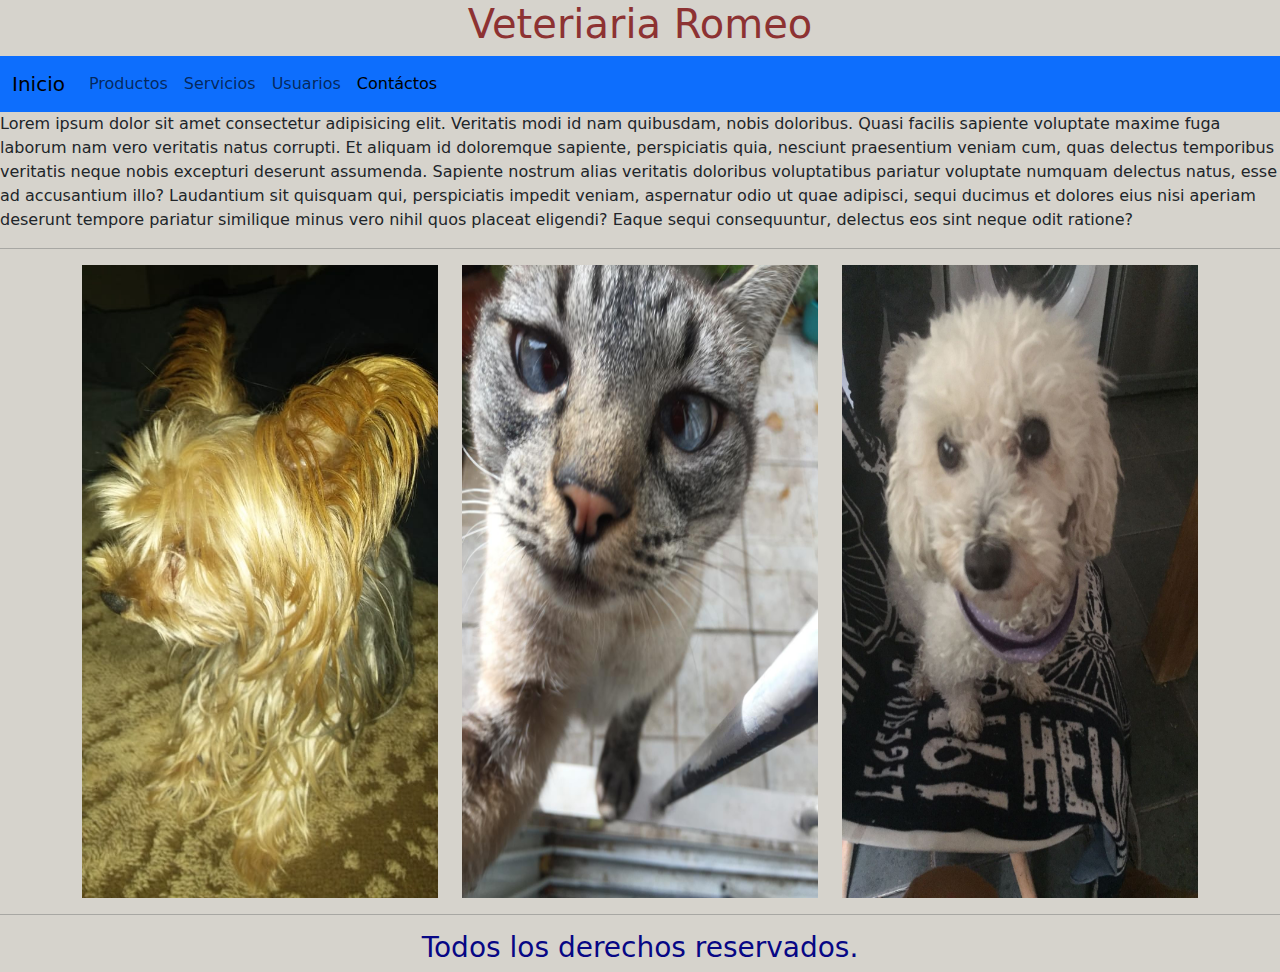
<file: index.html>
<!DOCTYPE html>
<html lang="en">
  <head>
    <meta charset="UTF-8" />
    <meta name="viewport" content="width=device-width, initial-scale=1.0" />
    <!-- bootstrap -->
    <link
      href="https://cdn.jsdelivr.net/npm/bootstrap@5.3.3/dist/css/bootstrap.min.css"
      rel="stylesheet"
      integrity="sha384-QWTKZyjpPEjISv5WaRU9OFeRpok6YctnYmDr5pNlyT2bRjXh0JMhjY6hW+ALEwIH"
      crossorigin="anonymous"
    />
    <!-- link de mi css -->
    <link rel="stylesheet" href="css/style.css" />
    <title>Veterinaria Romeo</title>
  </head>
  <body>
    <main>
      <header>
        <h1>Veteriaria Romeo</h1>
      </header>
      <!-- barra de navegacion -->
      <nav class="navbar navbar-expand-lg bg-primary">
        <div class="container-fluid">
          <a class="navbar-brand" href="./index.html">Inicio</a>
          <button
            class="navbar-toggler"
            type="button"
            data-bs-toggle="collapse"
            data-bs-target="#navbarNavAltMarkup"
            aria-controls="navbarNavAltMarkup"
            aria-expanded="false"
            aria-label="Toggle navigation"
          >
            <span class="navbar-toggler-icon"></span>
          </button>
          <div class="collapse navbar-collapse" id="navbarNavAltMarkup">
            <div class="navbar-nav">
              <a class="nav-link" href="./pages/productos.html">Productos</a>
              <a class="nav-link" href="./pages/servicios.html">Servicios</a>
              <a class="nav-link" href="./pages/usuarios.html">Usuarios</a>
              <a
                class="nav-link active"
                aria-current="page"
                href="./pages/contactos.html"
                >Contáctos</a
              >
            </div>
          </div>
        </div>
      </nav>
      <div>
        <!-- texto para rellenar -->
        <p>
          Lorem ipsum dolor sit amet consectetur adipisicing elit. Veritatis
          modi id nam quibusdam, nobis doloribus. Quasi facilis sapiente
          voluptate maxime fuga laborum nam vero veritatis natus corrupti. Et
          aliquam id doloremque sapiente, perspiciatis quia, nesciunt
          praesentium veniam cum, quas delectus temporibus veritatis neque nobis
          excepturi deserunt assumenda. Sapiente nostrum alias veritatis
          doloribus voluptatibus pariatur voluptate numquam delectus natus, esse
          ad accusantium illo? Laudantium sit quisquam qui, perspiciatis impedit
          veniam, aspernatur odio ut quae adipisci, sequi ducimus et dolores
          eius nisi aperiam deserunt tempore pariatur similique minus vero nihil
          quos placeat eligendi? Eaque sequi consequuntur, delectus eos sint
          neque odit ratione?
        </p>
      </div>
      <hr />
      <!-- algunas imagenes -->
      <section class="container">
        <div class="row">
          <img class="col-md-4" src="./img/romeo.jpg" alt="">
          <img class="col-md-4" src="./img/mochi.jpg" alt="">
          <img class="col-md-4" src="./img/Mili.jpg" alt="">
        </div>
      </section>

      <hr />

      <!-- pie de pagina -->
      <footer class="footer"><h3>Todos los derechos reservados.</h3></footer>
      <script src="https://cdn.jsdelivr.net/npm/bootstrap@5.3.3/dist/js/bootstrap.bundle.min.js" integrity="sha384-YvpcrYf0tY3lHB60NNkmXc5s9fDVZLESaAA55NDzOxhy9GkcIdslK1eN7N6jIeHz" crossorigin="anonymous"></script>
    </main>
  </body>
</html>
</file>
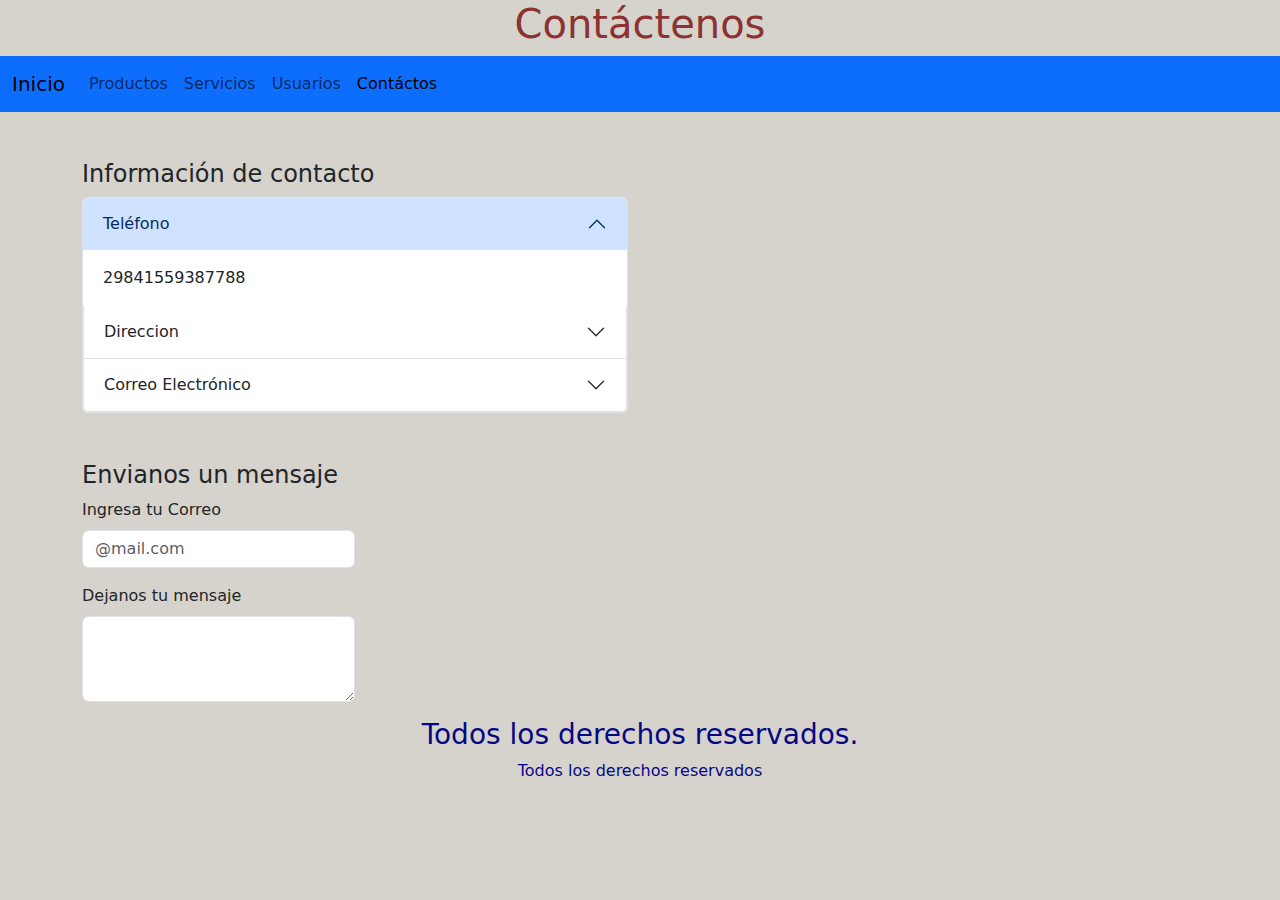
<file: pages/contactos.html>
<!DOCTYPE html>
<html lang="en">
  <head>
    <meta charset="UTF-8" />
    <meta name="viewport" content="width=device-width, initial-scale=1.0" />
    <!-- bootstrap -->
    <link
      href="https://cdn.jsdelivr.net/npm/bootstrap@5.3.3/dist/css/bootstrap.min.css"
      rel="stylesheet"
      integrity="sha384-QWTKZyjpPEjISv5WaRU9OFeRpok6YctnYmDr5pNlyT2bRjXh0JMhjY6hW+ALEwIH"
      crossorigin="anonymous"
    />
    <!-- mi css -->
    <link rel="stylesheet" href="../css/style.css" />
    <title>Contáctos</title>
  </head>
  <body>
    <header>
      <h1>Contáctenos</h1>
    </header>
    <main>
    <nav class="navbar navbar-expand-lg bg-primary">
      <div class="container-fluid">
        <a class="navbar-brand" href="../index.html">Inicio</a>
        <button
          class="navbar-toggler"
          type="button"
          data-bs-toggle="collapse"
          data-bs-target="#navbarNavAltMarkup"
          aria-controls="navbarNavAltMarkup"
          aria-expanded="false"
          aria-label="Toggle navigation"
        >
          <span class="navbar-toggler-icon"></span>
        </button>
        <div class="collapse navbar-collapse" id="navbarNavAltMarkup">
          <div class="navbar-nav">
            <a class="nav-link" href="../pages/productos.html">Productos</a>
            <a class="nav-link" href="../pages/servicios.html">Servicios</a>
            <a class="nav-link" href="../pages/usuarios.html">Usuarios</a>
            <a
              class="nav-link active"
              aria-current="page"
              href="../pages/contactos.html"
              >Contáctos</a
            >
          </div>
        </div>
      </div>
    </nav>
    <!-- bt accordion -->
     <section class="container">
      <div class="row mt-5 gap-4-md-0">
        <div class="col-md-6">
          <h4>Información de contacto</h4>
          <div class="accordion" id="accordionExample">
            <div class="accordion-item">
              <h2 class="accordion-header">
                <button class="accordion-button" type="button" data-bs-toggle="collapse" data-bs-target="#collapseOne" aria-expanded="true" aria-controls="collapseOne">
                  Teléfono
                </button>
              </h2>
              <div id="collapseOne" class="accordion-collapse collapse show" data-bs-parent="#accordionExample">
                <div class="accordion-body">
                  29841559387788
              </div>
            </div>
            <div class="accordion-item">
              <h2 class="accordion-header">
                <button class="accordion-button collapsed" type="button" data-bs-toggle="collapse" data-bs-target="#collapseTwo" aria-expanded="false" aria-controls="collapseTwo">
                  Direccion
                </button>
              </h2>
              <div id="collapseTwo" class="accordion-collapse collapse" data-bs-parent="#accordionExample">
                <div class="accordion-body">
                  Calle sin Nombre 123
                </div>
              </div>
            </div>
            <div class="accordion-item">
              <h2 class="accordion-header">
                <button class="accordion-button collapsed" type="button" data-bs-toggle="collapse" data-bs-target="#collapseThree" aria-expanded="false" aria-controls="collapseThree">
                  Correo Electrónico
                </button>
              </h2>
              <div id="collapseThree" class="accordion-collapse collapse" data-bs-parent="#accordionExample">
                <div class="accordion-body">
                  VeterinariaRomeo@mail.com
                </div>
              </div>
            </div>
          </div>

        </div>
        <div class="col-md-6">
          <h4 class="mt-5">Envianos un mensaje</h4>
          <form action="">
          <div class="mb-3">
            <label for="exampleFormControlInput1" class="form-label">Ingresa tu Correo</label>
            <input type="email" class="form-control" id="exampleFormControlInput1" placeholder="@mail.com">
          </div>
          <div class="mb-3">
            <label for="exampleFormControlTextarea1" class="form-label">Dejanos tu mensaje</label>
            <textarea class="form-control" id="exampleFormControlTextarea1" rows="3"></textarea>
          </div>
          </form>

        </div>

      </div>
     </section>
</main>
    <footer class="footer">
      <h3>Todos los derechos reservados.</h3>
      Todos los derechos reservados
    </footer>
    <script src="https://cdn.jsdelivr.net/npm/bootstrap@5.3.3/dist/js/bootstrap.bundle.min.js" integrity="sha384-YvpcrYf0tY3lHB60NNkmXc5s9fDVZLESaAA55NDzOxhy9GkcIdslK1eN7N6jIeHz" crossorigin="anonymous"></script>
  </body>
</html>
</file>
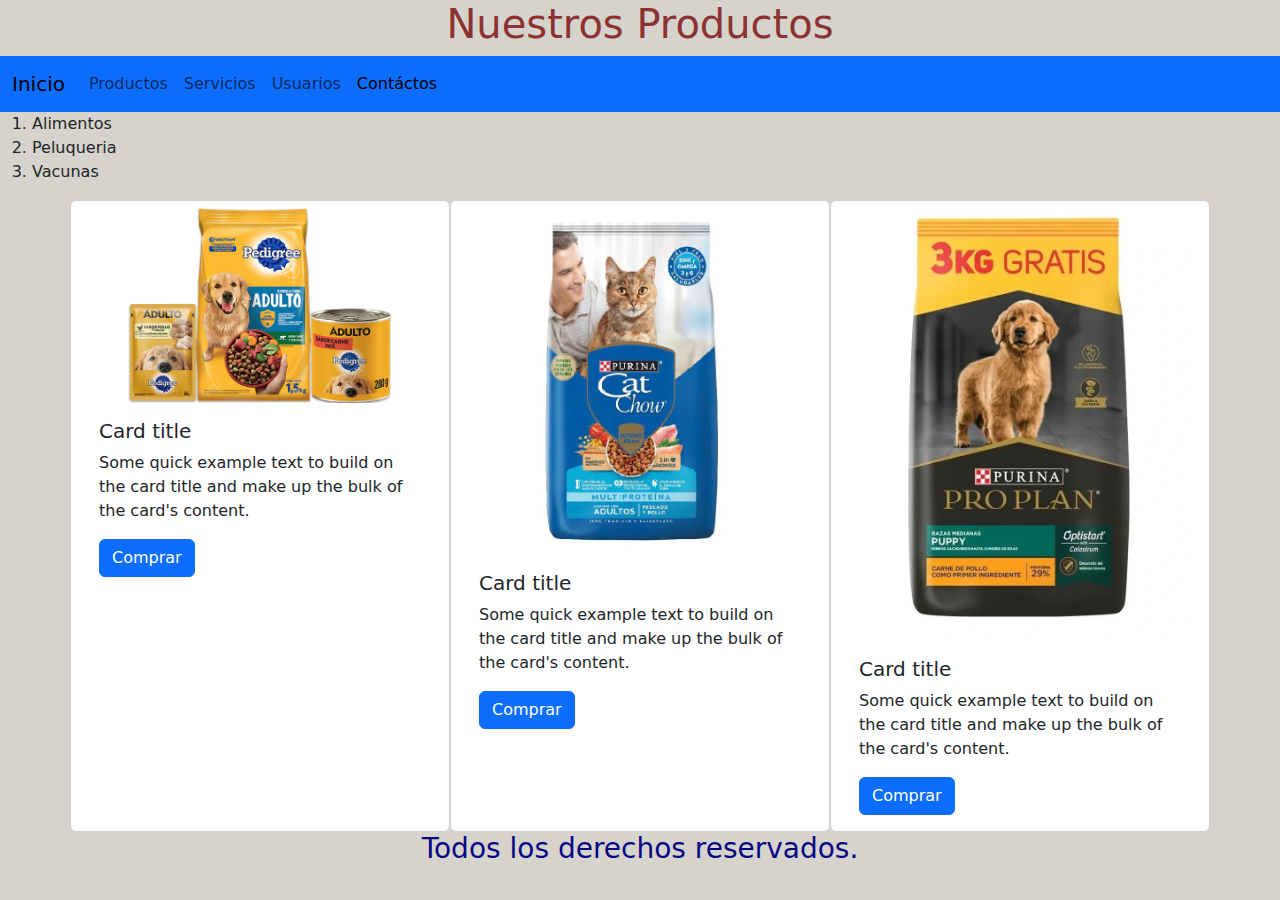
<file: pages/productos.html>
<!DOCTYPE html>
<html lang="en">
  <head>
    <meta charset="UTF-8" />
    <meta name="viewport" content="width=device-width, initial-scale=1.0" />
    <!-- bootstrap -->
    <link
      href="https://cdn.jsdelivr.net/npm/bootstrap@5.3.3/dist/css/bootstrap.min.css"
      rel="stylesheet"
      integrity="sha384-QWTKZyjpPEjISv5WaRU9OFeRpok6YctnYmDr5pNlyT2bRjXh0JMhjY6hW+ALEwIH"
      crossorigin="anonymous"
    />
    <!-- mi css -->
    <link rel="stylesheet" href="../css/style.css" />
    <title>Productos</title>
  </head>
  <body>
    <header>
      <h1>Nuestros Productos</h1>
    </header>
    <main>
    <nav class="navbar navbar-expand-lg bg-primary">
      <div class="container-fluid">
        <a class="navbar-brand" href="../index.html">Inicio</a>
        <button
          class="navbar-toggler"
          type="button"
          data-bs-toggle="collapse"
          data-bs-target="#navbarNavAltMarkup"
          aria-controls="navbarNavAltMarkup"
          aria-expanded="false"
          aria-label="Toggle navigation"
        >
          <span class="navbar-toggler-icon"></span>
        </button>
        <div class="collapse navbar-collapse" id="navbarNavAltMarkup">
          <div class="navbar-nav">
            <a class="nav-link" href="../pages/productos.html">Productos</a>
            <a class="nav-link" href="../pages/servicios.html">Servicios</a>
            <a class="nav-link" href="../pages/usuarios.html">Usuarios</a>
            <a
              class="nav-link active"
              aria-current="page"
              href="../pages/contactos.html"
              >Contáctos</a
            >
          </div>
        </div>
      </div>
    </nav>
    <ol>
      <li>Alimentos</li>
      <li>Peluqueria</li>
      <li>Vacunas</li>
    </ol>

    <section class="container">
        <div class="row">
          <div class="card col-md-4">
            <img src="../img/pedigree.avif" class="card-img-top" alt="Pedigree" />
            <div class="card-body">
              <h5 class="card-title">Card title</h5>
              <p class="card-text">
                Some quick example text to build on the card title and make up
                the bulk of the card's content.
              </p>
              <a href="#" class="btn btn-primary">Comprar</a>
            </div>
          </div>
          <div class="card col-md-4">
            <img src="../img/catChow.jpg" class="card-img-top" alt="CatChow" />
            <div class="card-body">
              <h5 class="card-title">Card title</h5>
              <p class="card-text">
                Some quick example text to build on the card title and make up
                the bulk of the card's content.
              </p>
              <a href="#" class="btn btn-primary">Comprar</a>
            </div>
          </div>
          <div class="card col-md-4">
            <img src="../img/proplan.webp" class="card-img-top" alt="Proplan" />
            <div class="card-body">
              <h5 class="card-title">Card title</h5>
              <p class="card-text">
                Some quick example text to build on the card title and make up
                the bulk of the card's content.
              </p>
              <a href="#" class="btn btn-primary">Comprar</a>
            </div>
          </div>
          </div>
        </div>
      </section>
    </main>
    <footer class="footer"><h3>Todos los derechos reservados.</h3></footer>
    <script src="https://cdn.jsdelivr.net/npm/bootstrap@5.3.3/dist/js/bootstrap.bundle.min.js" integrity="sha384-YvpcrYf0tY3lHB60NNkmXc5s9fDVZLESaAA55NDzOxhy9GkcIdslK1eN7N6jIeHz" crossorigin="anonymous"></script>
  </body>
</html>
</file>
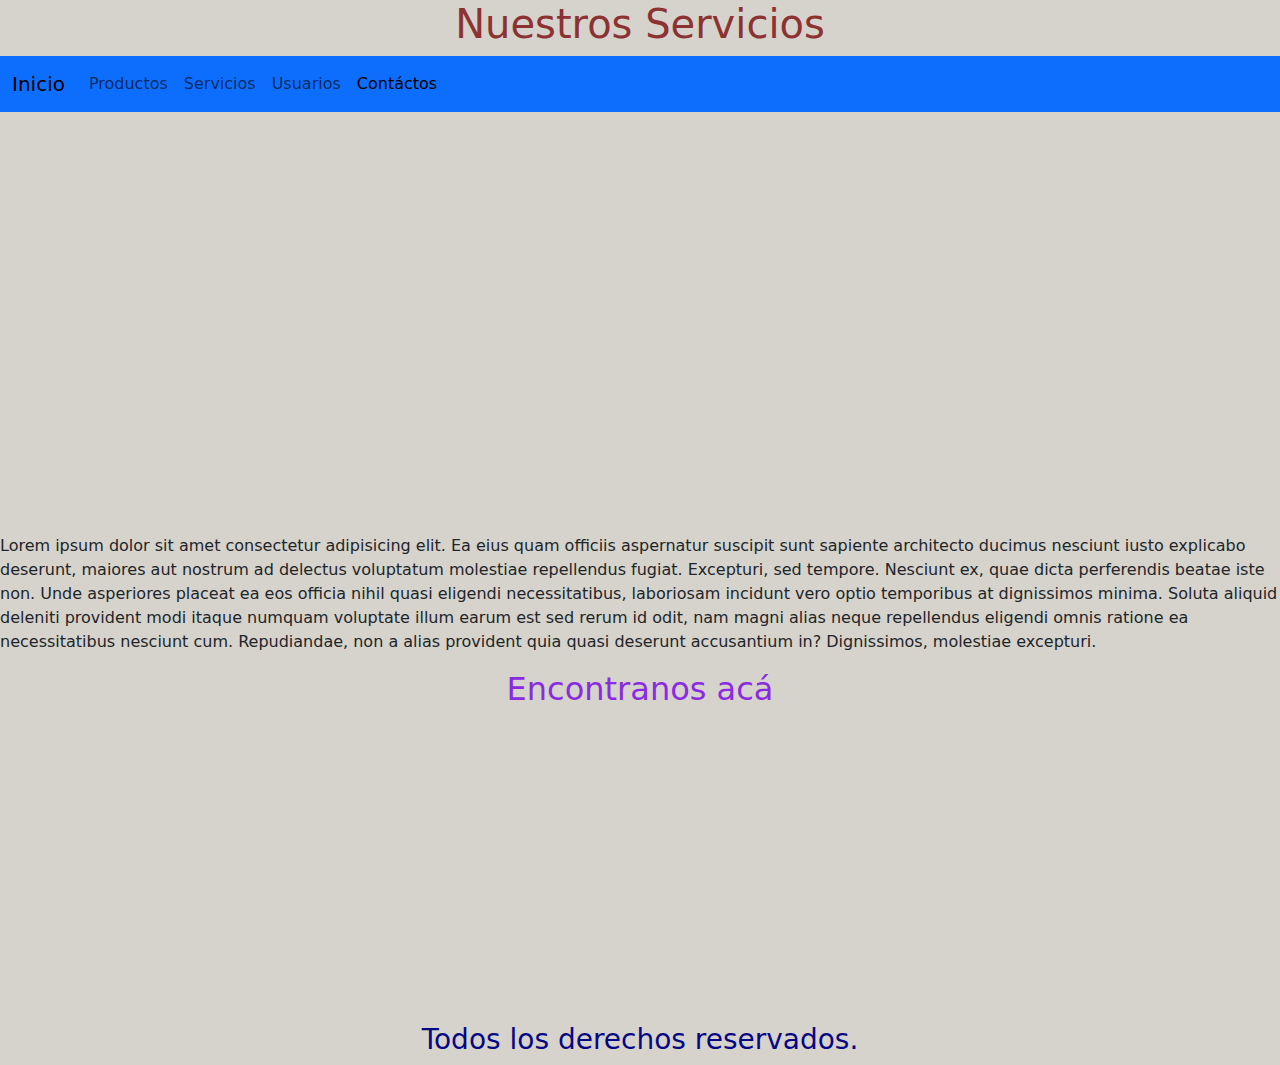
<file: pages/servicios.html>
<!DOCTYPE html>
<html lang="en">
  <head>
    <meta charset="UTF-8" />
    <meta name="viewport" content="width=device-width, initial-scale=1.0" />
    <!-- bootstrap -->
    <link
      href="https://cdn.jsdelivr.net/npm/bootstrap@5.3.3/dist/css/bootstrap.min.css"
      rel="stylesheet"
      integrity="sha384-QWTKZyjpPEjISv5WaRU9OFeRpok6YctnYmDr5pNlyT2bRjXh0JMhjY6hW+ALEwIH"
      crossorigin="anonymous"
    />
    <!-- mi css -->
    <link rel="stylesheet" href="../css/style.css" />
    <title>Servicios</title>
  </head>
  <body>
    <header>
      <h1>Nuestros Servicios</h1>
    </header>
    
      <nav class="navbar navbar-expand-lg bg-primary">
        <div class="container-fluid">
          <a class="navbar-brand" href="../index.html">Inicio</a>
          <button
            class="navbar-toggler"
            type="button"
            data-bs-toggle="collapse"
            data-bs-target="#navbarNavAltMarkup"
            aria-controls="navbarNavAltMarkup"
            aria-expanded="false"
            aria-label="Toggle navigation"
          >
            <span class="navbar-toggler-icon"></span>
          </button>
          <div class="collapse navbar-collapse" id="navbarNavAltMarkup">
            <div class="navbar-nav">
              <a class="nav-link" href="../pages/productos.html">Productos</a>
              <a class="nav-link" href="../pages/servicios.html">Servicios</a>
              <a class="nav-link" href="../pages/usuarios.html">Usuarios</a>
              <a
                class="nav-link active"
                aria-current="page"
                href="../pages/contactos.html"
                >Contáctos</a
              >
            </div>
          </div>
        </div>
      </nav>
      <main class="servicios">
      <div class="container video">
        <iframe
          class="iframeVideo"
          width="660"
          height="415"
          src="https://www.youtube.com/embed/2q2lv4LLkd4?si=E1YHfGa2dk4ebHDe"
          title="YouTube video player"
          frameborder="0"
          allow="accelerometer; autoplay; clipboard-write; encrypted-media; gyroscope; picture-in-picture; web-share"
          referrerpolicy="strict-origin-when-cross-origin"
          allowfullscreen
        ></iframe>
      </div>

      <p>
        Lorem ipsum dolor sit amet consectetur adipisicing elit. Ea eius quam
        officiis aspernatur suscipit sunt sapiente architecto ducimus nesciunt
        iusto explicabo deserunt, maiores aut nostrum ad delectus voluptatum
        molestiae repellendus fugiat. Excepturi, sed tempore. Nesciunt ex, quae
        dicta perferendis beatae iste non. Unde asperiores placeat ea eos
        officia nihil quasi eligendi necessitatibus, laboriosam incidunt vero
        optio temporibus at dignissimos minima. Soluta aliquid deleniti
        provident modi itaque numquam voluptate illum earum est sed rerum id
        odit, nam magni alias neque repellendus eligendi omnis ratione ea
        necessitatibus nesciunt cum. Repudiandae, non a alias provident quia
        quasi deserunt accusantium in? Dignissimos, molestiae excepturi.
      </p>

      <h2>Encontranos acá</h2>
      <div class="container col-md-12 mapa">
        <iframe
          src="https://www.google.com/maps/embed?pb=!1m18!1m12!1m3!1d3098.598072762287!2d-67.54241569999999!3d-39.047282599999996!2m3!1f0!2f0!3f0!3m2!1i1024!2i768!4f13.1!3m3!1m2!1s0x960a02997299fc5f%3A0xd4802742607938cf!2sVintter%20185%2C%20R8332%20Padre%20Stefenelli%2C%20R%C3%ADo%20Negro!5e0!3m2!1ses-419!2sar!4v1724788451209!5m2!1ses-419!2sar"
          width="400"
          height="300"
          style="border: 0"
          allowfullscreen=""
          loading="lazy"
          referrerpolicy="no-referrer-when-downgrade"
        ></iframe>
      </div>
    </main>
    <footer class="footer"><h3>Todos los derechos reservados.</h3></footer>
    <script src="https://cdn.jsdelivr.net/npm/bootstrap@5.3.3/dist/js/bootstrap.bundle.min.js" integrity="sha384-YvpcrYf0tY3lHB60NNkmXc5s9fDVZLESaAA55NDzOxhy9GkcIdslK1eN7N6jIeHz" crossorigin="anonymous"></script>
  </body>
</html>
</file>
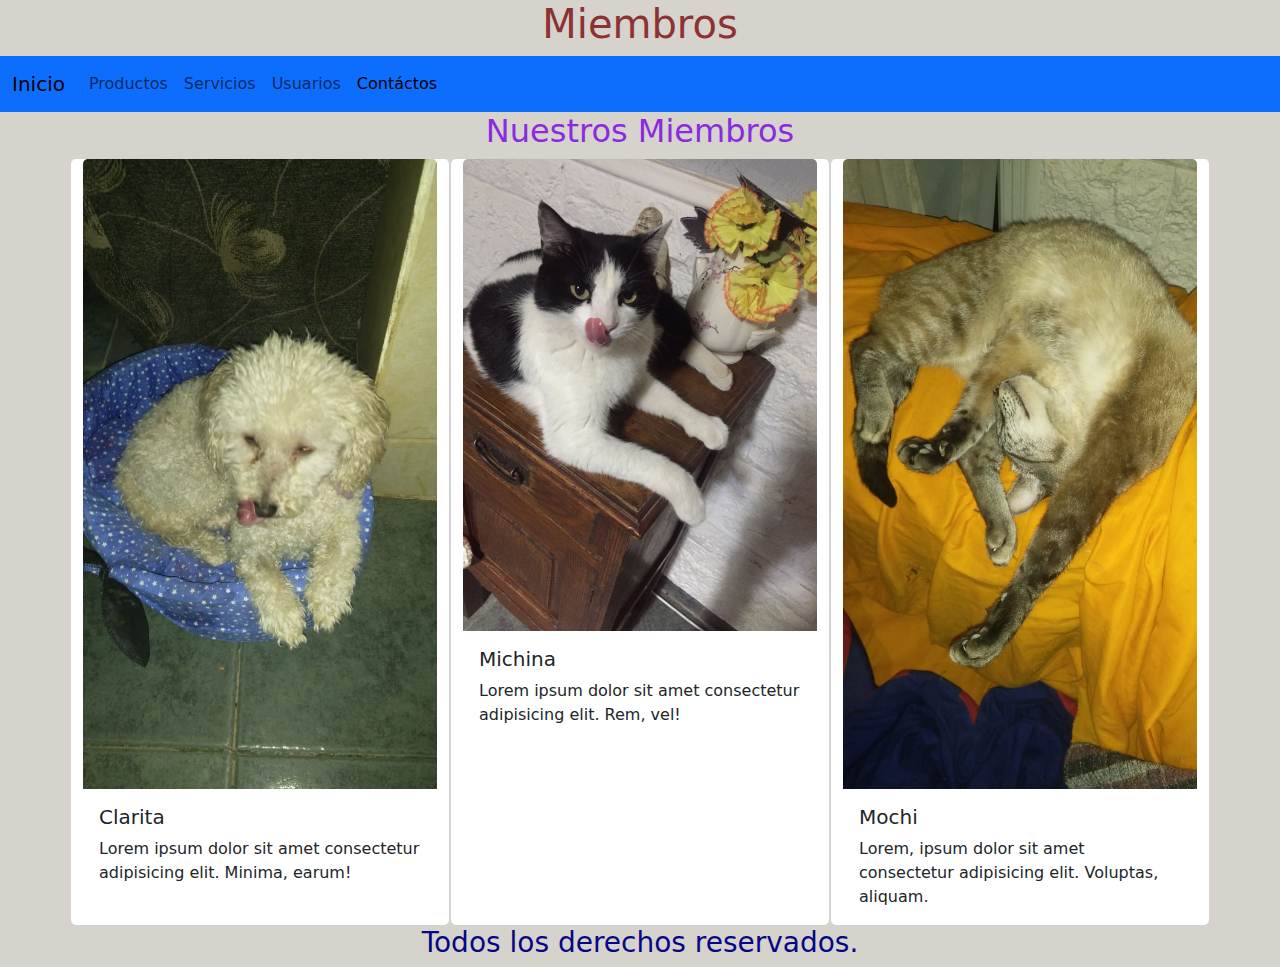
<file: pages/usuarios.html>
<!DOCTYPE html>
<html lang="en">
  <head>
    <meta charset="UTF-8" />
    <meta name="viewport" content="width=device-width, initial-scale=1.0" />
    <!-- bootstrap -->
    <link
      href="https://cdn.jsdelivr.net/npm/bootstrap@5.3.3/dist/css/bootstrap.min.css"
      rel="stylesheet"
      integrity="sha384-QWTKZyjpPEjISv5WaRU9OFeRpok6YctnYmDr5pNlyT2bRjXh0JMhjY6hW+ALEwIH"
      crossorigin="anonymous"
    />
    <!-- mi css -->
    <link rel="stylesheet" href="../css/style.css" />
    <title>Usuarios</title>
  </head>
  <body>
    <header>
      <h1>Miembros</h1>
    </header>
    <main>
      <nav class="navbar navbar-expand-lg bg-primary">
        <div class="container-fluid">
          <a class="navbar-brand" href="../index.html">Inicio</a>
          <button
            class="navbar-toggler"
            type="button"
            data-bs-toggle="collapse"
            data-bs-target="#navbarNavAltMarkup"
            aria-controls="navbarNavAltMarkup"
            aria-expanded="false"
            aria-label="Toggle navigation"
          >
            <span class="navbar-toggler-icon"></span>
          </button>
          <div class="collapse navbar-collapse" id="navbarNavAltMarkup">
            <div class="navbar-nav">
              <a class="nav-link" href="../pages/productos.html">Productos</a>
              <a class="nav-link" href="../pages/servicios.html">Servicios</a>
              <a class="nav-link" href="../pages/usuarios.html">Usuarios</a>
              <a
                class="nav-link active"
                aria-current="page"
                href="../pages/contactos.html"
                >Contáctos</a
              >
            </div>
          </div>
        </div>
      </nav>
      <h2>Nuestros Miembros</h2>
      <section class="container">
        <div class="row">
          <div class="card col-md-4">
            <img
              src="../img/claritaLengua.jpg"
              class="card-img-top"
              alt="Clarita"
            />
            <div class="card-body">
              <h5 class="card-title">Clarita</h5>
              <p class="card-text">
                Lorem ipsum dolor sit amet consectetur adipisicing elit. Minima,
                earum!
              </p>
            </div>
          </div>
          <div class="card col-md-4">
            <img
              src="../img/gatitaLengua.jpg"
              class="card-img-top"
              alt="Gatita"
            />
            <div class="card-body">
              <h5 class="card-title">Michina</h5>
              <p class="card-text">
                Lorem ipsum dolor sit amet consectetur adipisicing elit. Rem,
                vel!
              </p>
            </div>
          </div>
          <div class="card col-md-4">
            <img src="../img/mochiPatas.jpg" class="card-img-top" alt="Mochi" />
            <div class="card-body">
              <h5 class="card-title">Mochi</h5>
              <p class="card-text">
                Lorem, ipsum dolor sit amet consectetur adipisicing elit.
                Voluptas, aliquam.
              </p>
            </div>
          </div>
        </div>
      </section>
    </main>
    <footer class="footer"><h3>Todos los derechos reservados.</h3></footer>
    <script src="https://cdn.jsdelivr.net/npm/bootstrap@5.3.3/dist/js/bootstrap.bundle.min.js" integrity="sha384-YvpcrYf0tY3lHB60NNkmXc5s9fDVZLESaAA55NDzOxhy9GkcIdslK1eN7N6jIeHz" crossorigin="anonymous"></script>
  </body>
</html>
</file>
<file: css/style.css>
/* mi css */
*{
    margin: 0;
    padding: 0;
    box-sizing: border-box;
}

h1{
    color: #8d3232;
    text-align: center;

}
body{
    background-color: rgb(231, 240, 237);
}

h2{
    color: blueviolet;
    text-align: center;
}
/* barra de menu */

/* .menu{
    color: rgb(129, 96, 53);
    list-style-type: none;
    text-align: center;

}
.menu li {
    display: inline;
    margin-right: 10px;

} */





.footer{
    text-align: center;
    color: rgb(7, 7, 133);
}

.iframeVideo{
    text-align: right;
}


/* media queri */
main .servicios{
    height: 70vh;
    margin: 30px 10px;

}

div .video{
    width: 100%;
    height: 100%;
    object-fit: cover;
}

/* estilos tablet */
@media screen and (min-width: 600px){
    body{
        background-color: rgb(214, 211, 204);
    }
}
</file>
